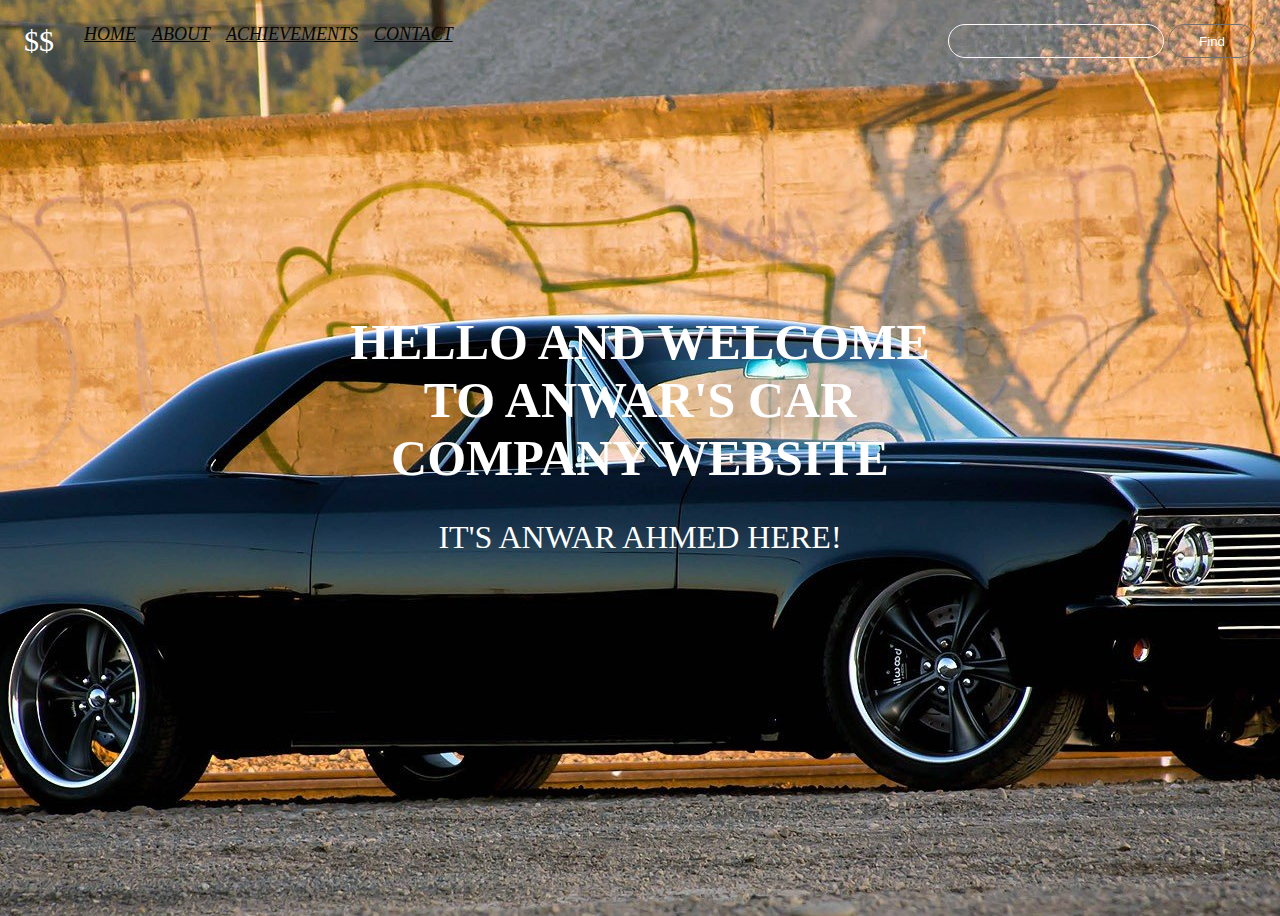
<file: index.html>
<!DOCTYPE html>
<html lang="en">
<head>
    <meta charset="UTF-8">
    <meta name="viewport" content="width=device-width, initial-scale=1.0">
    <title>My Website</title>
    <link rel="stylesheet" type="text/css" href="Style.css"
</head>
<body>
<nav class="menu-area">
<ul>
<li>$$</li>
<li><a href="index.html">HOME</a></li>
<li><a href="page01.html">ABOUT </a></li>
<li><a href="page02.html">ACHIEVEMENTS</a></li>
<li><a href="page03.html">CONTACT</a></li>
</ul>
<form action="">
<input type="search" placeholder="search here...">
<button>Find</button>
</form>
</nav>
    <div class="banner-text">
        <h2>HELLO AND WELCOME TO ANWAR'S CAR COMPANY WEBSITE</h2>
        <P>IT'S ANWAR AHMED HERE!</P>
    </div>
</body>
</html>
</file>
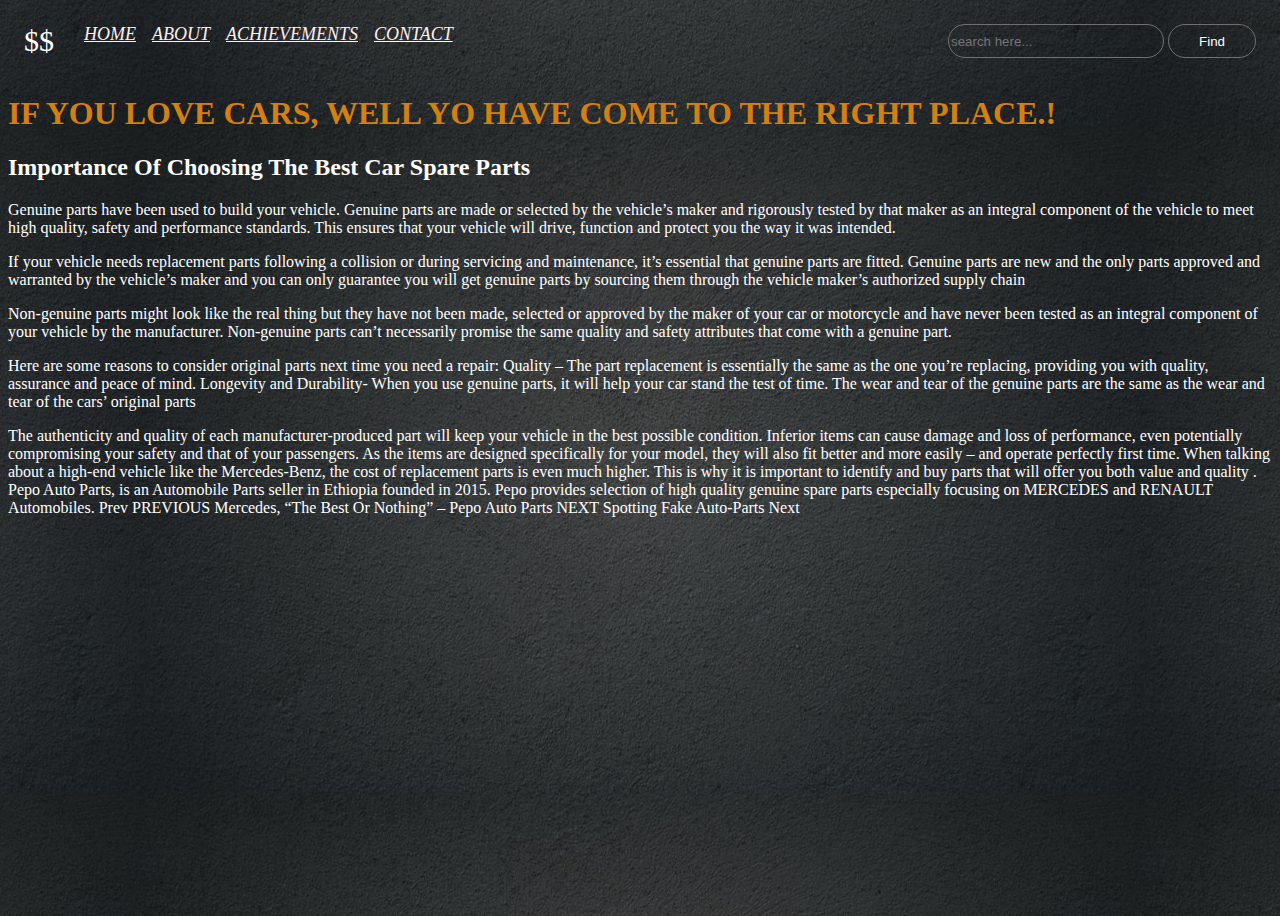
<file: page01.html>
<!DOCTYPE html>
<html lang="en">
<head>
    <meta charset="UTF-8">
    <meta http-equiv="X-UA-Compatible" content="IE=edge">
    <meta name="viewport" content="width=device-width, initial-scale=1.0">
    <title>Document</title>
    <link rel="stylesheet" type="text/css" href="style2.css"
</head>
<body>
    <header>
    <nav class="menu-area">
        <ul>
            <li>$$</li>
            <li><a href="index.html">HOME</a></li>
            <li><a href="page01.html">ABOUT </a></li>
            <li><a href="page02.html">ACHIEVEMENTS</a></li>
            <li><a href="page03.html">CONTACT</a></li>
        </ul>
    <form action="">
        <input type="search" placeholder="search here...">
        <button>Find</button>
    </form>
    </nav>
    <H1>IF YOU LOVE CARS, WELL YO HAVE COME TO THE RIGHT PLACE.!</H1>
    <h2>Importance Of Choosing The Best Car Spare Parts </h2>
    <p>Genuine parts have been used to build your vehicle. Genuine parts are made or selected by the vehicle’s maker and rigorously tested by that maker as an integral component of the vehicle to meet high quality, safety and performance standards. This ensures that your vehicle will drive, function and protect you the way it was intended.</p>
    <P>If your vehicle needs replacement parts following a collision or during servicing and maintenance, it’s essential that genuine parts are fitted. Genuine parts are new and the only parts approved and warranted by the vehicle’s maker and you can only guarantee you will get genuine parts by sourcing them through the vehicle maker’s authorized supply chain</P>
    <P>Non-genuine parts might look like the real thing but they have not been made, selected or approved by the maker of your car or motorcycle and have never been tested as an integral component of your vehicle by the manufacturer. Non-genuine parts can’t necessarily promise the same quality and safety attributes that come with a genuine part.</P>
    <P>Here are some reasons to consider original parts next time you need a repair:

        Quality –
        
        The part replacement is essentially the same as the one you’re replacing, providing you with quality, assurance and peace of mind.
        
        Longevity and Durability-
        
        When you use genuine parts, it will help your car stand the test of time. The wear and tear of the genuine parts are the same as the wear and tear of the cars’ original parts</P>
   <P>The authenticity and quality of each manufacturer-produced part will keep your vehicle in the best possible condition. Inferior items can cause damage and loss of performance, even potentially compromising your safety and that of your passengers. As the items are designed specifically for your model, they will also fit better and more easily – and operate perfectly first time.

    When talking about a high-end vehicle like the Mercedes-Benz, the cost of replacement parts is even much higher. This is why it is important to identify and buy parts that will offer you both value and quality .
    
    Pepo Auto Parts, is an Automobile Parts seller in Ethiopia founded in 2015. Pepo provides selection of high quality genuine spare parts especially focusing on MERCEDES and RENAULT Automobiles.
    
    Prev
    PREVIOUS
    Mercedes, “The Best Or Nothing” – Pepo Auto Parts
    NEXT
    Spotting Fake Auto-Parts
    Next
    </P>
</body>
</html>
</file>
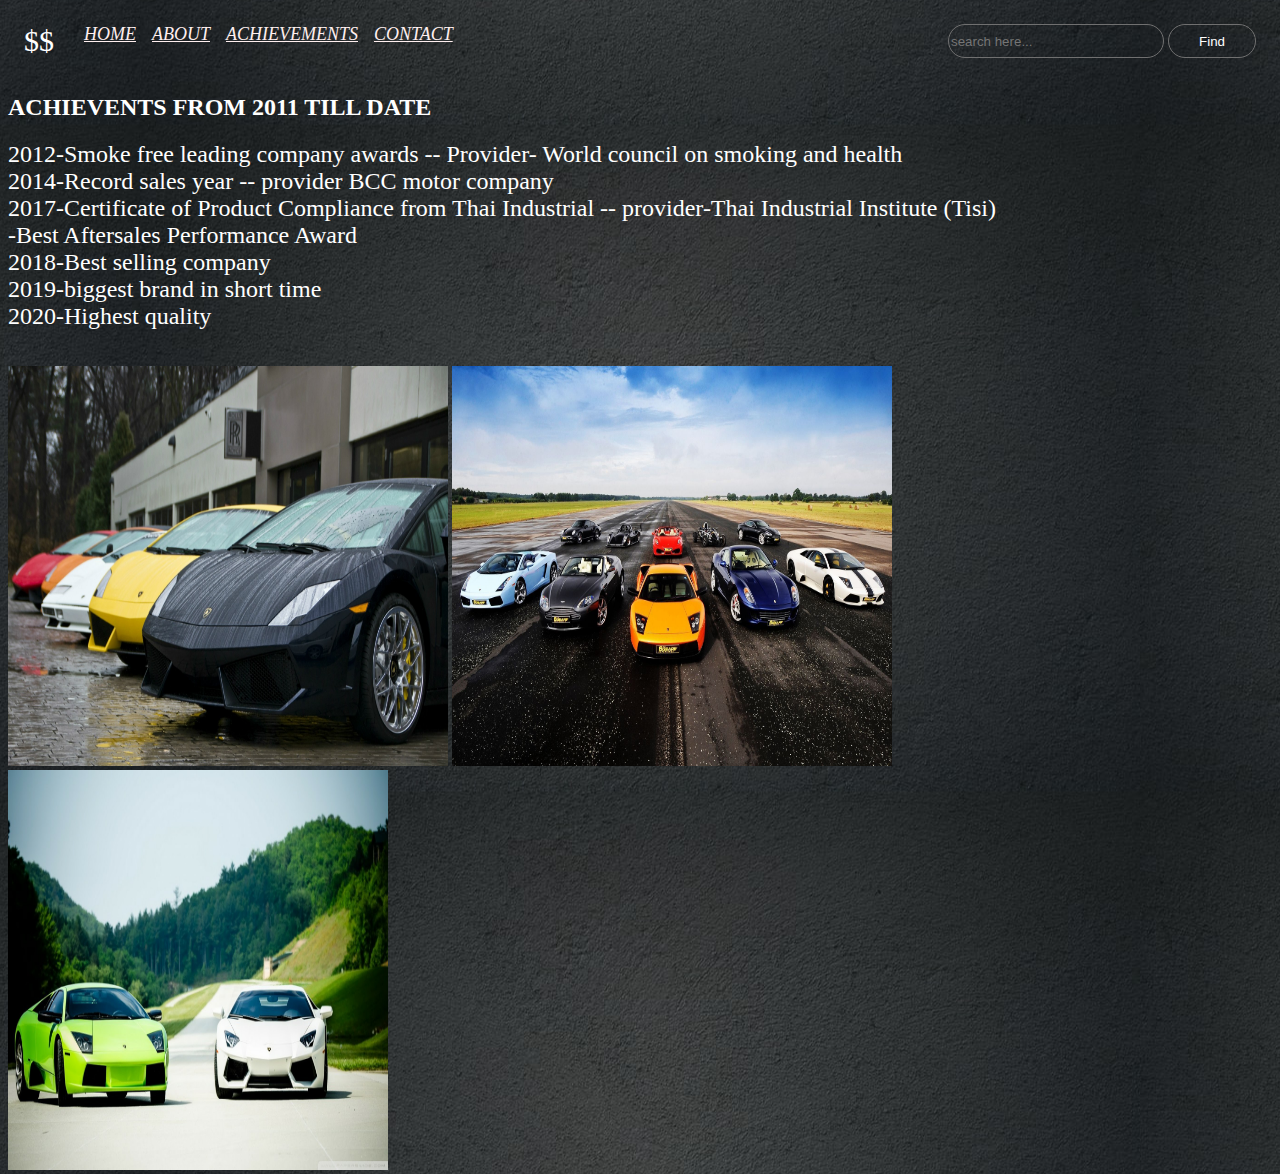
<file: page02.html>
<!DOCTYPE html>
<html lang="en">
<head>
    <meta charset="UTF-8">
    <meta http-equiv="X-UA-Compatible" content="IE=edge">
    <meta name="viewport" content="width=device-width, initial-scale=1.0">
    <title>Document</title>
    <link rel="stylesheet" type="text/css" href="style2.css"
</head>
<body>
    <nav class="menu-area">
        <ul>
            <li>$$</li>
            <li><a href="index.html">HOME</a></li>
            <li><a href="page01.html">ABOUT </a></li>
            <li><a href="page02.html">ACHIEVEMENTS</a></li>
            <li><a href="page03.html">CONTACT</a></li>
        </ul>
    <form action="">
        <input type="search" placeholder="search here...">
        <button>Find</button>
    </form>
    </nav> 
    <h2>ACHIEVENTS FROM 2011 TILL DATE</h2>
    <P6>
        2012-Smoke free leading company awards  -- Provider- World council on smoking and health<br>
        2014-Record sales year -- provider BCC motor company<br>
        2017-Certificate of Product Compliance from Thai Industrial -- provider-Thai Industrial Institute (Tisi)<br>
            -Best Aftersales Performance Award<br> 
        2018-Best selling company<br>
        2019-biggest brand in short time<br>
        2020-Highest quality 
    </P6>
    <br> <br> <br>
    <nav>
<img src="new.jpg" height="400" width="440"> <img src="ano.jpg" height="400" width="440"> <img src="jklo.jpg" height="400" width="380">  
</nav>
</body>
</html>
</file>
<file: Style.css>
body{
    background-image: url(car23.jpg);
    -webkit-background-size: cover:
    background-size: cover;
    background-position: center center;
    height: 100vh;
}
a{

font-family: Cambria, Cochin, Georgia, Times, 'Times New Roman', serif;
font-size: large;
font-style: italic;
color: rgb(7, 5, 5);
border-radius: inherit;
}
.a:hover:{
    color: yellow;

}
.menu-area{
    display: -webkit-flex;
    display: -moz-flex;
    display: -ms-flex;
    display: -o-flex;
    display: flex;
    background: transparent;
    color: #fff;
    padding: 1em;
}
.menu-area > ul{
    list-style: none;
    padding: 0;
    margin: 0;
    display: -webkit-flex;
    display: -moz-flex;
    display: -ms-flex;
    display: -o-flex;
    display: flex;
    flex: 3;
}
.menu-area li{
    margin-right: 1em;
}
ul li:nth-child(1){
    font-size: 30px;
    text-transform: uppercase;
    font-family: baloo;
}
ul li:nth-child(2), ul li:nth-child(3), ul li:nth-child(4),{
    padding: 10px 0;
    font-family: poppins;
}
.menu-area > form{
    display: -webkit-flex;
    display: -moz-flex;
    display: -ms-flex;
    display: -o-flex;
    display: flex;
    justify-content: flex-end;
   flex: 1;
}
.menu-area input{
    flex: 1; 
    border-radius: 50px;
    outline: none;
    border: none;
    padding: o 25px;
    background: transparent;
    color: #fff;
    border: 1px solid #fffafa;
}
.menu-area button{
    background: transparent;
    border: 0;
    border-radius: 50px;
    padding: 0 30px;
    margin-left: .3em;
    border: 1px solid #707070;
    color: #fff;
}
.banner-text{
    color: #fff;
    position: absolute;
    top: 50%;
    left: 50%;
    transform: translate(-50%,-50%);
    font-family: big john;
    text-align: center;
}
.banner-text h2{
    font-size: 50px;
    margin: 0;
}
/*responsive css*/
@media screen and (max-width: 575px){
    .menu-area{
        flex-direction: column;
    }
    .menu-area ul{
        flex-direction: row;
        margin-bottom: 1em;
    }
    .menu-area input{
        padding: 12px 25px;
    }
    .menu-area li{
        margin-right: 0.7em;
    }
    .banner-text h2{
        font-size: 40px;
    }
}
P{
    font-size: xx-large;
    color:rgb(255, 255, 255);
}
</file>
<file: style2.css>
body{
    background-image: url(hii.jpg);
    -webkit-background-size: cover :
    background-size: cover;
    background-position: center center;
    height: 100vh;
    color: white;
}
H1{
    color: rgb(211, 127, 18);
}
a{

    font-family: Cambria, Cochin, Georgia, Times, 'Times New Roman', serif;
    font-size: large;
    font-style: italic;
    color: rgb(255, 239, 239);  
    }
.a:hover:{
        color: yellow;
        }
.menu-area{
    display: -webkit-flex;
    display: -moz-flex;
    display: -ms-flex;
    display: -o-flex;
    display: flex;
    background: transparent;
    color: #fff;
    padding: 1em;
}
.menu-area > ul{
    list-style: none;
    padding: 0;
    margin: 0;
    display: -webkit-flex;
    display: -moz-flex;
    display: -ms-flex;
    display: -o-flex;
    display: flex;
    flex: 3;
}
.menu-area li{
    margin-right: 1em;
}
ul li:nth-child(1){
    font-size: 30px;
    text-transform: uppercase;
    font-family: baloo;
}

.menu-area > form{
    display: -webkit-flex;
    display: -moz-flex;
    display: -ms-flex;
    display: -o-flex;
    display: flex;
    justify-content: flex-end;
   flex: 1;
}
.menu-area input{
    flex: 1; 
    border-radius: 50px;
    outline: none;
    border: none;
    padding: o 25px;
    background: transparent;
    color: #fff;
    border: 1px solid #707070;
}
.menu-area button{
    background: transparent;
    border: 0;
    border-radius: 50px;
    padding: 0 30px;
    margin-left: .3em;
    border: 1px solid #707070;
    color: #fff;
}
p6{
    font-size: x-large;
    font-family: Georgia, 'Times New Roman', Times, serif;
}
nav{
    border-image: 3%;
}
</file>
